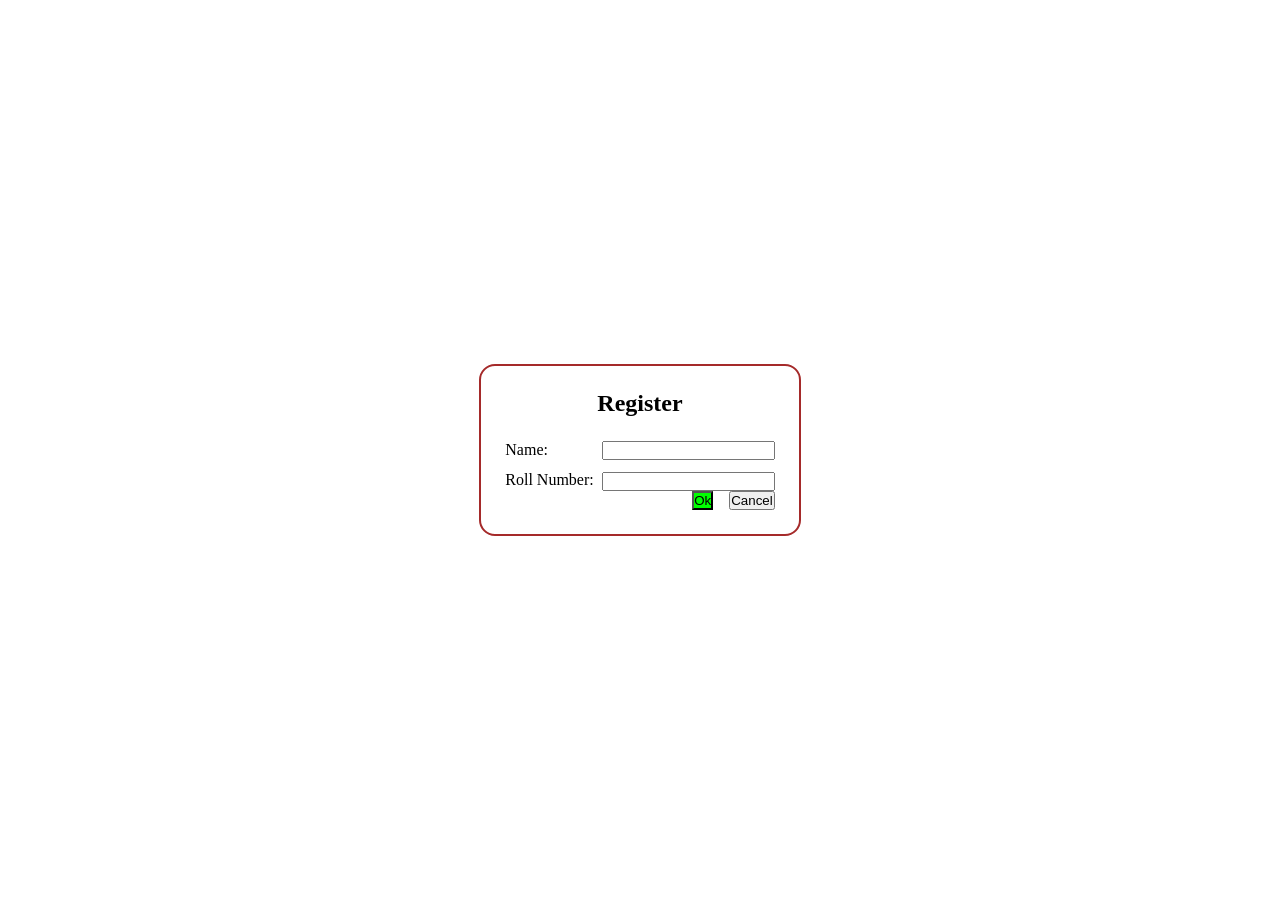
<file: practice/box-complex.html>
<!DOCTYPE html>
<html lang="en">

<head>
    <meta charset="UTF-8">
    <meta name="viewport" content="width=device-width, initial-scale=1.0">
    <title>Document</title>
    <link rel="stylesheet" href="./box-complex.css">
</head>

<body>
    <main>
        <div class="register-form">
            <h2>Register</h2>
            <form>
                <div class="box">
                    <div class="left-box">
                        <label>Name:</label>
                        <label>Roll Number:</label>
                    </div>
                    <div class="right-box">
                        <input type="text">
                        <input type="text">
                    </div>
                </div>

                <div class="button-container">
                    <button id="btn-ok">Ok</button>
                    <button>Cancel</button>
                </div>
            </form>
        </div>
    </main>
</body>

</html>
</file>
<file: practice/box-complex.css>
*{
    margin: 0;
    padding: 0;
    box-sizing: border-box;
}
main{
    display: flex;
    justify-content: center;
    align-items: center;
    min-height: 100vh;
    padding: 48px;

}
.register-form{
    border: 2px solid brown;
    width: fit-content;
    padding: 24px;
    border-radius: 16px;

}
h2{
    margin-bottom: 24px;
    text-align: center;
}
form{
    display: 6px 12px;
    flex-direction: column;
    gap: 16px;

}
botton{
    padding: 6px 12px;
    border-radius: 6px;
    border: 1px solid gray;
    background-color: aqua;
}
#btn-ok{
    background-color: lime;
}
.button-container{
    display: flex;
    justify-content: flex-end;
    gap: 16px;
}
.box{
    display: flex;
    gap: 8px;
}
.left-box{
    display: flex;
    flex-direction: column;
    gap: 12px;
}
.right-box{
    display: flex;
    flex-direction: column ;
    gap: 12px;
}
</file>
